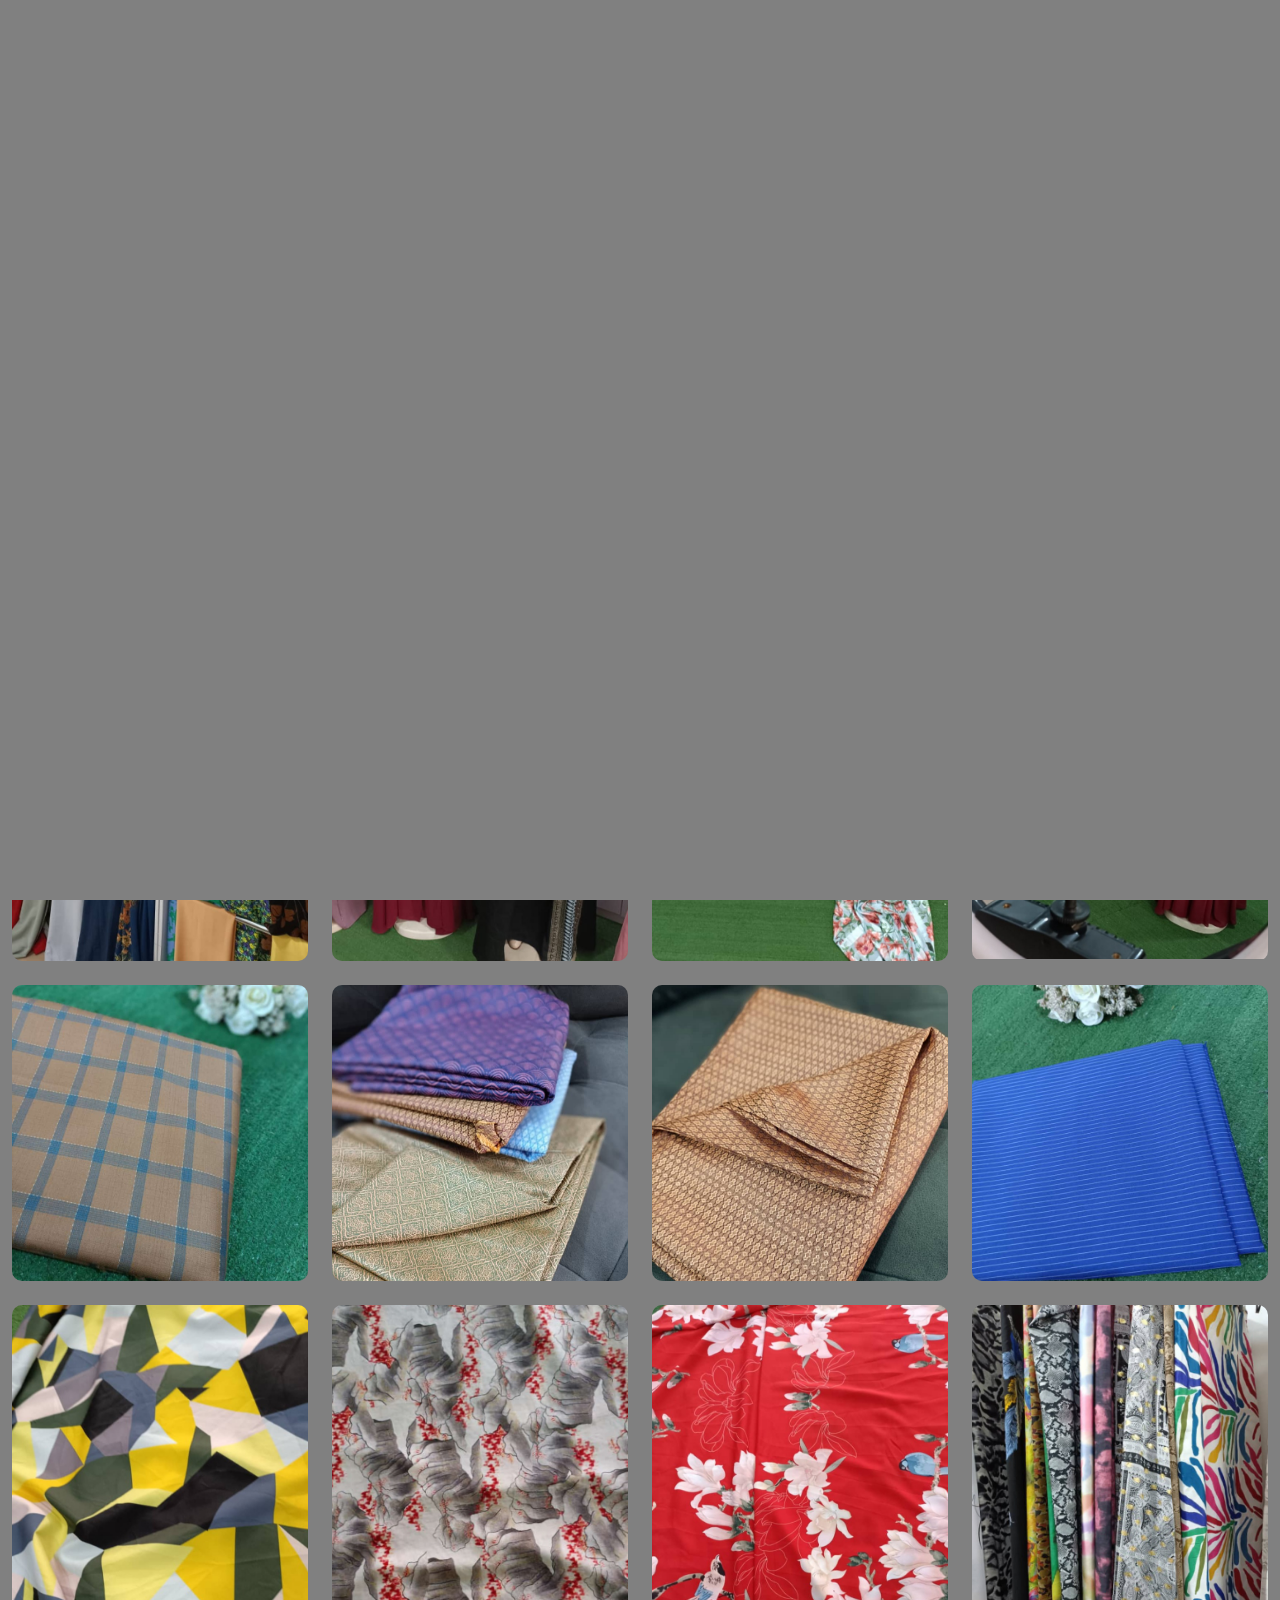
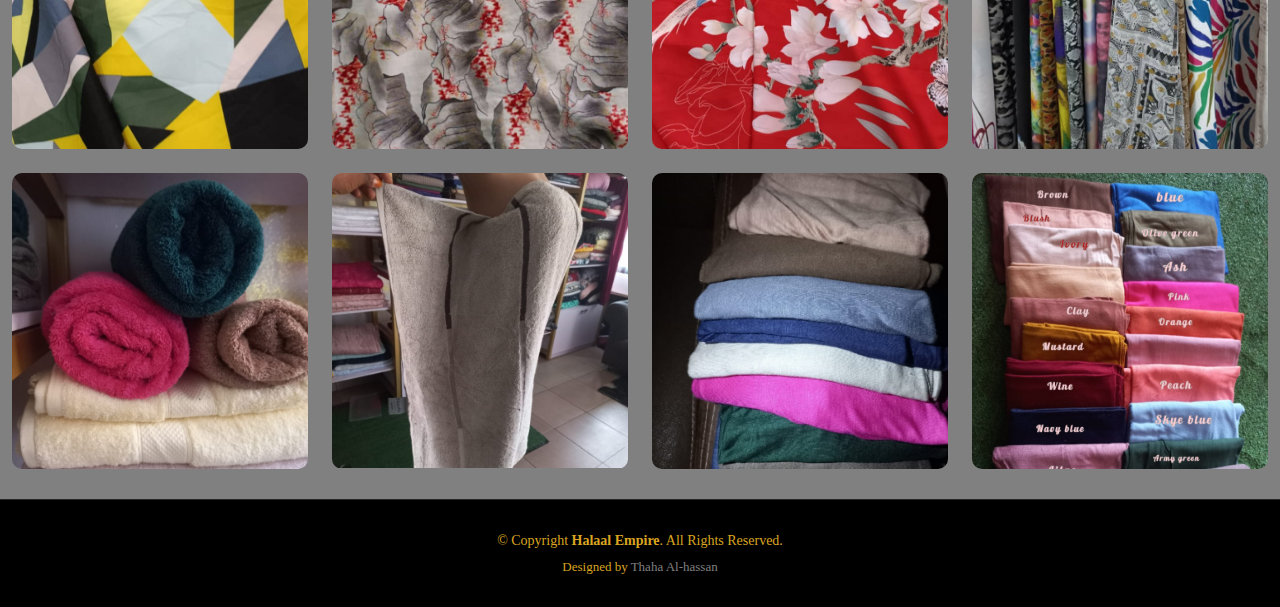
<file: index.html>
<!DOCTYPE html>
<html lang="en">

<head>
  <meta charset="utf-8">
  <meta content="width=device-width, initial-scale=1.0" name="viewport">

  <title>Halaal Empire  - Index</title>
  <meta content="" name="description">
  <meta content="" name="keywords">

  <!-- Favicons -->
  <link href="assets/img/hlogo.jpg" rel="icon">
  <link href="assets/img/hlogo.jpg" rel="apple-touch-icon">

  <!-- Google Fonts -->
  <link rel="preconnect" href="https://fonts.googleapis.com">
  <link rel="preconnect" href="https://fonts.gstatic.com" crossorigin>
  <link href="https://fonts.googleapis.com/css2?family=Open+Sans:ital,wght@0,300;0,400;0,500;0,600;0,700;1,300;1,400;1,600;1,700&family=Inter:ital,wght@0,300;0,400;0,500;0,600;0,700;1,300;1,400;1,500;1,600;1,700&family=Cardo:ital,wght@0,400;0,700;1,400&display=swap" rel="stylesheet">

  <!-- Vendor CSS Files -->
  <link href="assets/vendor/bootstrap/css/bootstrap.min.css" rel="stylesheet">
  <link href="assets/vendor/bootstrap-icons/bootstrap-icons.css" rel="stylesheet">
  <link href="assets/vendor/swiper/swiper-bundle.min.css" rel="stylesheet">
  <link href="assets/vendor/glightbox/css/glightbox.min.css" rel="stylesheet">
  <link href="assets/vendor/aos/aos.css" rel="stylesheet">

  <!-- Template Main CSS File -->
  <link href="assets/css/main.css" rel="stylesheet">

  <!-- =======================================================
  * Template Name: PhotoFolio - v1.0.0
  * Template URL: https://bootstrapmade.com/photofolio-bootstrap-photography-website-template/
  * Author: BootstrapMade.com
  * License: https://bootstrapmade.com/license/
  ======================================================== -->
</head>

<body>

  <!-- ======= Header ======= -->
  <header id="header" class="header d-flex align-items-center fixed-top">
    <div class="container-fluid d-flex align-items-center justify-content-between">

      <a href="index.html" class="logo d-flex align-items-center  me-auto me-lg-0">
        <!-- Uncomment the line below if you also wish to use an image logo -->
        <img src="assets/img/hlogo.jpg" alt="">
        <!-- <i class="bi bi-camera"></i> -->
        <h1>Halaal Empire</h1>
      </a>

      <nav id="navbar" class="navbar">
        <ul>
          <li><a href="index.html" class="active">Home</a></li>
          <li><a href="about.html">About</a></li>
          <li><a href="gallery.html"><span>Gallery</span></a>
          </li>
          <li><a href="Pricing.html">Pricing</a></li>
          <li><a href="contact.html">Contact</a></li>
        </ul>
      </nav><!-- .navbar -->

      <!-- <div class="header-social-links">
        <a href="#" class="whatsapp"><i class="bi bi-whatsapp"></i></a>
        <a href="#" class="facebook"><i class="bi bi-facebook"></i></a>
        <a href="#" class="instagram"><i class="bi bi-instagram"></i></a>
        <a href="#" class="linkedin"><i class="bi bi-linkedin"></i></i></a>
      </div> -->
      <i class="mobile-nav-toggle mobile-nav-show bi bi-list"></i>
      <i class="mobile-nav-toggle mobile-nav-hide d-none bi bi-x"></i>

    </div>
  </header><!-- End Header -->

  <!-- ======= Hero Section ======= -->
  <section id="hero" class="hero d-flex flex-column justify-content-center align-items-center" data-aos="fade" data-aos-delay="1500">
    <div class="container">
      <div class="row justify-content-center">
        <div class="col-lg-6 text-center">
          <h2>I'm <span>A'aishah</span> the Founder and C.E.O Halaal Empire, Benin City.</h2>
          <p>we are your number one vendor in all kind of clothings; both in wholesales and retail.</p>
          <a href="contact.html" class="btn-get-started">Shop with us</a>
        </div>
      </div>
    </div>
  </section><!-- End Hero Section -->

  <main id="main" data-aos="fade" data-aos-delay="1500">

    <!-- ======= Gallery Section ======= -->
    <section id="gallery" class="gallery">
      <div class="container-fluid">

        <div class="row gy-4 justify-content-center">
          <div class="col-xl-3 col-lg-4 col-md-6">
            <div class="gallery-item h-100">
              <img src="assets/img/gallery/aby1.jpg" class="img-fluid" alt="">
              <div class="gallery-links d-flex align-items-center justify-content-center">
                <a href="assets/img/gallery/aby1.jpg" title="Gallery 1" class="glightbox preview-link"><i class="bi bi-arrows-angle-expand"></i></a>
                <!-- <a href="gallery-single.html" class="details-link"><i class="bi bi-link-45deg"></i></a> -->
              </div>
            </div>
          </div><!-- End Gallery Item -->
          <div class="col-xl-3 col-lg-4 col-md-6">
            <div class="gallery-item h-100">
              <img src="assets/img/gallery/aby2.jpg" class="img-fluid" alt="">
              <div class="gallery-links d-flex align-items-center justify-content-center">
                <a href="assets/img/gallery/aby2.jpg" title="Gallery 2" class="glightbox preview-link"><i class="bi bi-arrows-angle-expand"></i></a>
                <!-- <a href="gallery-single.html" class="details-link"><i class="bi bi-link-45deg"></i></a> -->
              </div>
            </div>
          </div><!-- End Gallery Item -->
          <div class="col-xl-3 col-lg-4 col-md-6">
            <div class="gallery-item h-100">
              <img src="assets/img/gallery/aby3.jpg" class="img-fluid" alt="">
              <div class="gallery-links d-flex align-items-center justify-content-center">
                <a href="assets/img/gallery/aby3.jpg" title="Gallery 3" class="glightbox preview-link"><i class="bi bi-arrows-angle-expand"></i></a>
                <!-- <a href="gallery-single.html" class="details-link"><i class="bi bi-link-45deg"></i></a> -->
              </div>
            </div>
          </div><!-- End Gallery Item -->
          <div class="col-xl-3 col-lg-4 col-md-6">
            <div class="gallery-item h-100">
              <img src="assets/img/gallery/aby4.jpg" class="img-fluid" alt="">
              <div class="gallery-links d-flex align-items-center justify-content-center">
                <a href="assets/img/gallery/aby4.jpg" title="Gallery 4" class="glightbox preview-link"><i class="bi bi-arrows-angle-expand"></i></a>
                <!-- <a href="gallery-single.html" class="details-link"><i class="bi bi-link-45deg"></i></a> -->
              </div>
            </div>
          </div><!-- End Gallery Item -->
          <div class="col-xl-3 col-lg-4 col-md-6">
            <div class="gallery-item h-100">
              <img src="assets/img/gallery/man1.jpg" class="img-fluid" alt="">
              <div class="gallery-links d-flex align-items-center justify-content-center">
                <a href="assets/img/gallery/man1.jpg" title="Gallery 5" class="glightbox preview-link"><i class="bi bi-arrows-angle-expand"></i></a>
                <!-- <a href="gallery-single.html" class="details-link"><i class="bi bi-link-45deg"></i></a> -->
              </div>
            </div>
          </div><!-- End Gallery Item -->
          <div class="col-xl-3 col-lg-4 col-md-6">
            <div class="gallery-item h-100">
              <img src="assets/img/gallery/man2.jpg" class="img-fluid" alt="">
              <div class="gallery-links d-flex align-items-center justify-content-center">
                <a href="assets/img/gallery/man2.jpg" title="Gallery 6" class="glightbox preview-link"><i class="bi bi-arrows-angle-expand"></i></a>
                <!-- <a href="gallery-single.html" class="details-link"><i class="bi bi-link-45deg"></i></a> -->
              </div>
            </div>
          </div><!-- End Gallery Item -->
          <div class="col-xl-3 col-lg-4 col-md-6">
            <div class="gallery-item h-100">
              <img src="assets/img/gallery/man3.jpg" class="img-fluid" alt="">
              <div class="gallery-links d-flex align-items-center justify-content-center">
                <a href="assets/img/gallery/man3.jpg" title="Gallery 7" class="glightbox preview-link"><i class="bi bi-arrows-angle-expand"></i></a>
                <!-- <a href="gallery-single.html" class="details-link"><i class="bi bi-link-45deg"></i></a> -->
              </div>
            </div>
          </div><!-- End Gallery Item -->
          <div class="col-xl-3 col-lg-4 col-md-6">
            <div class="gallery-item h-100">
              <img src="assets/img/gallery/man4.jpg" class="img-fluid" alt="">
              <div class="gallery-links d-flex align-items-center justify-content-center">
                <a href="assets/img/gallery/man4.jpg" title="Gallery 8" class="glightbox preview-link"><i class="bi bi-arrows-angle-expand"></i></a>
                <!-- <a href="gallery-single.html" class="details-link"><i class="bi bi-link-45deg"></i></a> -->
              </div>
            </div>
          </div><!-- End Gallery Item -->
          <div class="col-xl-3 col-lg-4 col-md-6">
            <div class="gallery-item h-100">
              <img src="assets/img/gallery/matr1.jpg" class="img-fluid" alt="">
              <div class="gallery-links d-flex align-items-center justify-content-center">
                <a href="assets/img/gallery/matr1.jpg" title="Gallery 9" class="glightbox preview-link"><i class="bi bi-arrows-angle-expand"></i></a>
                <!-- <a href="gallery-single.html" class="details-link"><i class="bi bi-link-45deg"></i></a> -->
              </div>
            </div>
          </div><!-- End Gallery Item -->
          <div class="col-xl-3 col-lg-4 col-md-6">
            <div class="gallery-item h-100">
              <img src="assets/img/gallery/matr2.jpg" class="img-fluid" alt="">
              <div class="gallery-links d-flex align-items-center justify-content-center">
                <a href="assets/img/gallery/matr2.jpg" title="Gallery 10" class="glightbox preview-link"><i class="bi bi-arrows-angle-expand"></i></a>
                <!-- <a href="gallery-single.html" class="details-link"><i class="bi bi-link-45deg"></i></a> -->
              </div>
            </div>
          </div><!-- End Gallery Item -->
          <div class="col-xl-3 col-lg-4 col-md-6">
            <div class="gallery-item h-100">
              <img src="assets/img/gallery/matr3.jpg" class="img-fluid" alt="">
              <div class="gallery-links d-flex align-items-center justify-content-center">
                <a href="assets/img/gallery/matr3.jpg" title="Gallery 11" class="glightbox preview-link"><i class="bi bi-arrows-angle-expand"></i></a>
                <!-- <a href="gallery-single.html" class="details-link"><i class="bi bi-link-45deg"></i></a> -->
              </div>
            </div>
          </div><!-- End Gallery Item -->
          <div class="col-xl-3 col-lg-4 col-md-6">
            <div class="gallery-item h-100">
              <img src="assets/img/gallery/matr4.jpg" class="img-fluid" alt="">
              <div class="gallery-links d-flex align-items-center justify-content-center">
                <a href="assets/img/gallery/matr4.jpg" title="Gallery 12" class="glightbox preview-link"><i class="bi bi-arrows-angle-expand"></i></a>
                <!-- <a href="gallery-single.html" class="details-link"><i class="bi bi-link-45deg"></i></a> -->
              </div>
            </div>
          </div><!-- End Gallery Item -->
          <div class="col-xl-3 col-lg-4 col-md-6">
            <div class="gallery-item h-100">
              <img src="assets/img/gallery/towel1.jpg" class="img-fluid" alt="">
              <div class="gallery-links d-flex align-items-center justify-content-center">
                <a href="assets/img/gallery/towel1.jpg" title="Gallery 13" class="glightbox preview-link"><i class="bi bi-arrows-angle-expand"></i></a>
                <!-- <a href="gallery-single.html" class="details-link"><i class="bi bi-link-45deg"></i></a> -->
              </div>
            </div>
          </div><!-- End Gallery Item -->
          <div class="col-xl-3 col-lg-4 col-md-6">
            <div class="gallery-item h-100">
              <img src="assets/img/gallery/towel2.jpg" class="img-fluid" alt="">
              <div class="gallery-links d-flex align-items-center justify-content-center">
                <a href="assets/img/gallery/towel2.jpg" title="Gallery 14" class="glightbox preview-link"><i class="bi bi-arrows-angle-expand"></i></a>
                <!-- <a href="gallery-single.html" class="details-link"><i class="bi bi-link-45deg"></i></a> -->
              </div>
            </div>
          </div><!-- End Gallery Item -->
          <div class="col-xl-3 col-lg-4 col-md-6">
            <div class="gallery-item h-100">
              <img src="assets/img/gallery/veil2.jpg" class="img-fluid" alt="">
              <div class="gallery-links d-flex align-items-center justify-content-center">
                <a href="assets/img/gallery/veil2.jpg" title="Gallery 15" class="glightbox preview-link"><i class="bi bi-arrows-angle-expand"></i></a>
                <!-- <a href="gallery-single.html" class="details-link"><i class="bi bi-link-45deg"></i></a> -->
              </div>
            </div>
          </div><!-- End Gallery Item -->
          <div class="col-xl-3 col-lg-4 col-md-6">
            <div class="gallery-item h-100">
              <img src="assets/img/gallery/veil1.jpg" class="img-fluid" alt="">
              <div class="gallery-links d-flex align-items-center justify-content-center">
                <a href="assets/img/gallery/veil1.jpg" title="Gallery 16" class="glightbox preview-link"><i class="bi bi-arrows-angle-expand"></i></a>
                <!-- <a href="gallery-single.html" class="details-link"><i class="bi bi-link-45deg"></i></a> -->
              </div>
            </div>
          </div><!-- End Gallery Item -->

        </div>

      </div>
    </section><!-- End Gallery Section -->

  </main><!-- End #main -->

    <!-- ======= Footer ======= -->
    <footer id="footer" class="footer">
      <div class="container">
        <div class="copyright">
          &copy; Copyright <strong><span>Halaal Empire</span></strong>. All Rights Reserved.
        </div>
        <div class="credits">
          <!-- All the links in the footer should remain intact. -->
          <!-- You can delete the links only if you purchased the pro version. -->
          <!-- Licensing information: https://bootstrapmade.com/license/ -->
          <!-- Purchase the pro version with working PHP/AJAX contact form: https://bootstrapmade.com/photofolio-bootstrap-photography-website-template/ -->
          Designed by <a href="https://thahaalhassan.com/">Thaha Al-hassan</a>
        </div>
      </div>
    </footer><!-- End Footer -->

  <a href="#" class="scroll-top d-flex align-items-center justify-content-center"><i class="bi bi-arrow-up-short"></i></a>

  <div id="preloader">
    <div class="line"></div>
  </div>

  <!-- Vendor JS Files -->
  <script src="assets/vendor/bootstrap/js/bootstrap.bundle.min.js"></script>
  <script src="assets/vendor/swiper/swiper-bundle.min.js"></script>
  <script src="assets/vendor/glightbox/js/glightbox.min.js"></script>
  <script src="assets/vendor/aos/aos.js"></script>
  <script src="assets/vendor/php-email-form/validate.js"></script>

  <!-- Template Main JS File -->
  <script src="assets/js/main.js"></script>

</body>

</html>
</file>
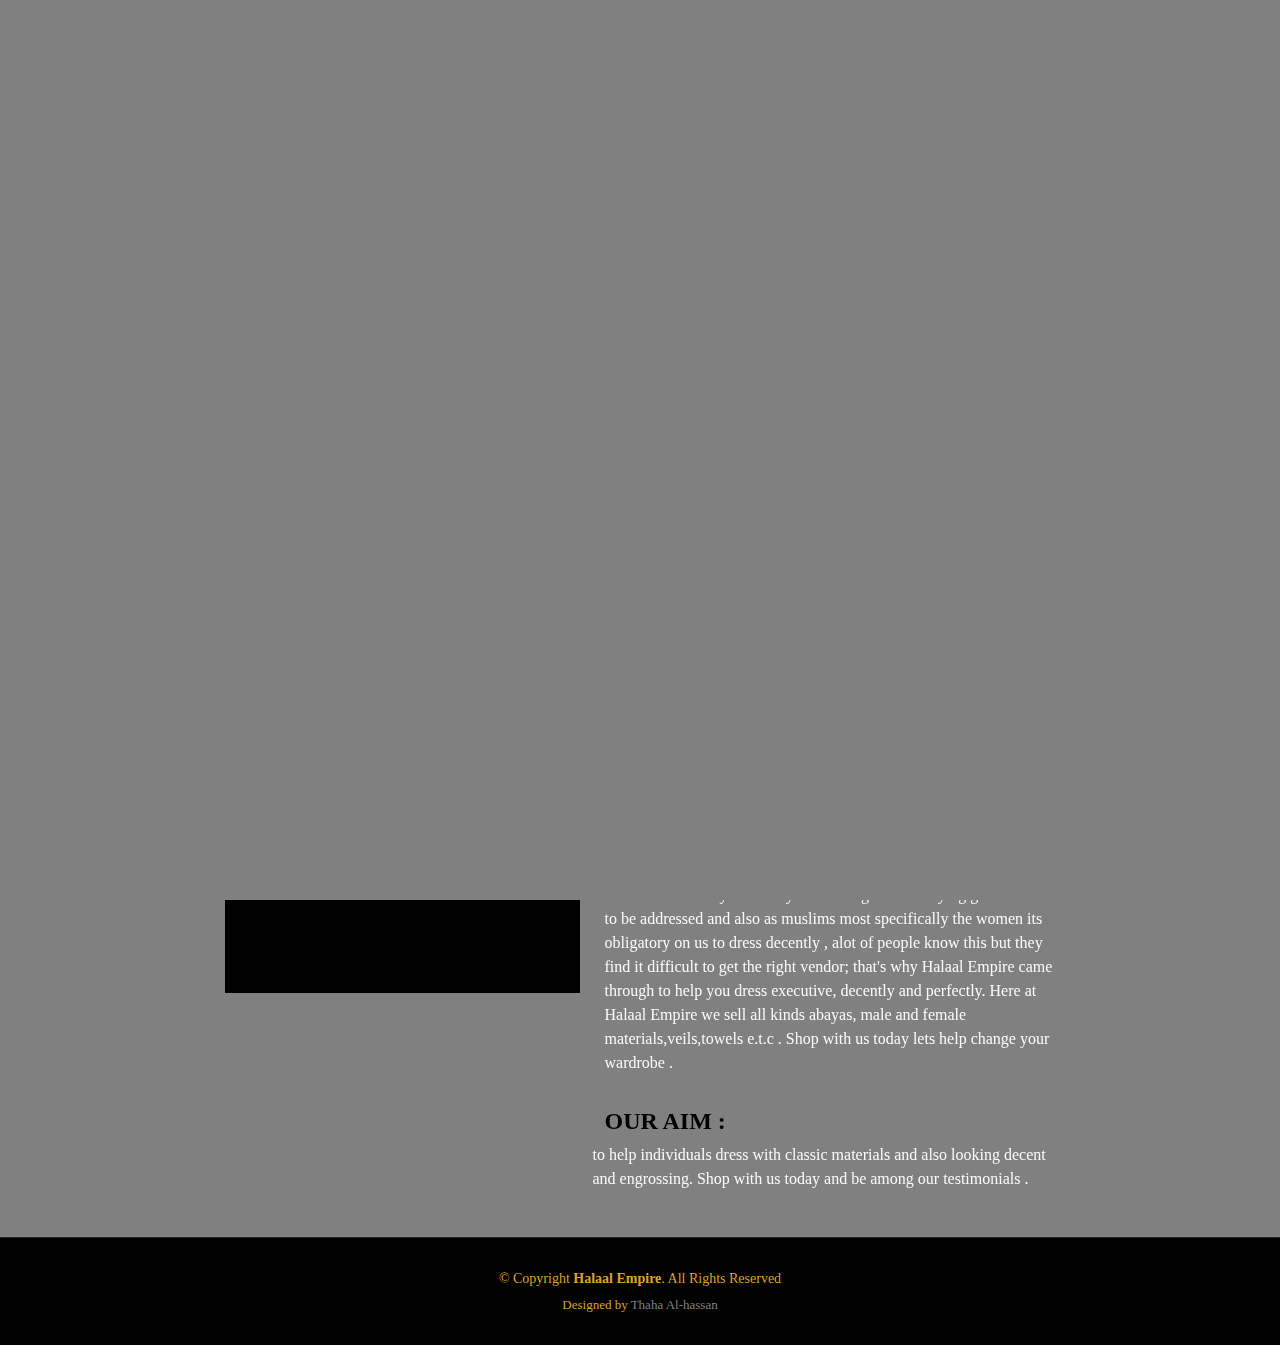
<file: about.html>
<!DOCTYPE html>
<html lang="en">

<head>
  <meta charset="utf-8">
  <meta content="width=device-width, initial-scale=1.0" name="viewport">

  <title>Halaal Empire - About</title>
  <meta content="" name="description">
  <meta content="" name="keywords">

  <!-- Favicons -->
  <link href="assets/img/hlogo.jpg" rel="icon">
  <link href="assets/img/hlogo.jpg" rel="apple-touch-icon">

  <!-- Google Fonts -->
  <link rel="preconnect" href="https://fonts.googleapis.com">
  <link rel="preconnect" href="https://fonts.gstatic.com" crossorigin>
  <link href="https://fonts.googleapis.com/css2?family=Open+Sans:ital,wght@0,300;0,400;0,500;0,600;0,700;1,300;1,400;1,600;1,700&family=Inter:ital,wght@0,300;0,400;0,500;0,600;0,700;1,300;1,400;1,500;1,600;1,700&family=Cardo:ital,wght@0,400;0,700;1,400&display=swap" rel="stylesheet">

  <!-- Vendor CSS Files -->
  <link href="assets/vendor/bootstrap/css/bootstrap.min.css" rel="stylesheet">
  <link href="assets/vendor/bootstrap-icons/bootstrap-icons.css" rel="stylesheet">
  <link href="assets/vendor/swiper/swiper-bundle.min.css" rel="stylesheet">
  <link href="assets/vendor/glightbox/css/glightbox.min.css" rel="stylesheet">
  <link href="assets/vendor/aos/aos.css" rel="stylesheet">

  <!-- Template Main CSS File -->
  <link href="assets/css/main.css" rel="stylesheet">

  <!-- =======================================================
  * Template Name: PhotoFolio - v1.0.0
  * Template URL: https://bootstrapmade.com/photofolio-bootstrap-photography-website-template/
  * Author: BootstrapMade.com
  * License: https://bootstrapmade.com/license/
  ======================================================== -->
</head>

<body>

  <!-- ======= Header ======= -->
  <header id="header" class="header d-flex align-items-center fixed-top">
    <div class="container-fluid d-flex align-items-center justify-content-between">

      <a href="index.html" class="logo d-flex align-items-center  me-auto me-lg-0">
        <!-- Uncomment the line below if you also wish to use an image logo -->
        <img src="assets/img/hlogo.jpg" alt="">
        <!-- <i class="bi bi-camera"></i> -->
        <h1>Halaal Empire</h1>
      </a>

      <nav id="navbar" class="navbar">
        <ul>
          <li><a href="index.html">Home</a></li>
          <li><a href="about.html"  class="active">About</a></li>
          <li><a href="gallery.html"><span>Gallery</span></a>
          </li>
          <li><a href="Pricing.html">pricing</a></li>
          <li><a href="contact.html">Contact</a></li>
        </ul>
      </nav><!-- .navbar -->
      <!-- <div class="header-social-links">
        <a href="#" class="twitter"><i class="bi bi-twitter"></i></a>
        <a href="#" class="facebook"><i class="bi bi-facebook"></i></a>
        <a href="#" class="instagram"><i class="bi bi-instagram"></i></a>
        <a href="#" class="linkedin"><i class="bi bi-linkedin"></i></i></a>
      </div> -->
      <i class="mobile-nav-toggle mobile-nav-show bi bi-list"></i>
      <i class="mobile-nav-toggle mobile-nav-hide d-none bi bi-x"></i>

    </div>
  </header><!-- End Header -->

  <main id="main" data-aos="fade" data-aos-delay="1500">

    <!-- ======= End Page Header ======= -->
    <div class="page-header d-flex align-items-center">
      <div class="container position-relative">
        <div class="row d-flex justify-content-center">
          <div class="col-lg-6 text-center">
            <h2>About</h2>
            <p>As humans its very necessary to dress right at the saying goes: dress to be addressed
              and also as muslims most specifically the women its obligatory on us to dress decently ,
              alot of people know this but they find it difficult to get the right vendor; that's why 
              Halaal Empire came through to help you dress executive, decently and perfectly.
              Here at Halaal Empire we sell all kinds abayas, male and female materials, veils, towels e.t.c .
              Shop with us today lets help change your wardrobe.

            </p>

            <a class="cta-btn" href="contact.html">SHOP WITH US</a>

          </div>
        </div>
      </div>
    </div><!-- End Page Header -->

    <!-- ======= About Section ======= -->
    <section id="about" class="about">
      <div class="container">

        <div class="row gy-4 justify-content-center">
          <div class="col-lg-4">
            <img src="assets/img/gallery/portrait.jpg" class="img-fluid" alt="">
          </div>
          <div class="col-lg-5 content">
            <h2>Textiles Vendor Based In Benin City, Nigeria.</h2>
            <p class="fst-italic py-3">
               Welcome to Halaal Empire, here are few contact info click <a href="contact.html">Get in Touch</a> for more 
               details.
            </p>
            <div class="row">
              <div class="col-lg-6">
                <ul>
                  <!-- <li><i class="bi bi-chevron-right"></i> <strong>Birthday:</strong> <span></span></li> -->
                  <li><i class="bi bi-chevron-right"></i> <strong>Website:</strong> <span>www.halalempire.com</span></li>
                  <li><i class="bi bi-chevron-right"></i> <strong>Phone:</strong> <span>+234 916 438 9870</span></li>
                  <li><i class="bi bi-chevron-right"></i> <strong>City:</strong> <span>Benin City, Nigeria</span></li>
                  <li><i class="bi bi-chevron-right"></i> <strong>Email:</strong> <span>halaalempire@gmail.com</span></li>
                </ul>
              </div>
              
            <p class="py-3">
              <h2>Why Do You Need Us.</h2>
              <p>As humans its very necessary to dress right at the saying goes: dress to be addressed
              and also as muslims most specifically the women its obligatory on us to dress decently ,
              alot of people know this but they find it difficult to get the right vendor; that's why 
              Halaal Empire came through to help you dress executive, decently and perfectly.
              Here at Halaal Empire we sell all kinds abayas, male and female materials,veils,towels e.t.c .
              Shop with us today lets help change your wardrobe .
            </p>
            </p>
            <p class="m-0">
             <h2>OUR AIM :</h2> to help individuals dress with classic materials and also looking decent and engrossing.
             Shop with us today and be among our testimonials .
            </p>
          </div>
        </div>

      </div>
    </section><!-- End About Section -->


  </main><!-- End #main -->

  <!-- ======= Footer ======= -->
  <footer id="footer" class="footer">
    <div class="container">
      <div class="copyright">
        &copy; Copyright <strong><span>Halaal Empire</span></strong>. All Rights Reserved
      </div>
      <div class="credits">
        <!-- All the links in the footer should remain intact. -->
        <!-- You can delete the links only if you purchased the pro version. -->
        <!-- Licensing information: https://bootstrapmade.com/license/ -->
        <!-- Purchase the pro version with working PHP/AJAX contact form: https://bootstrapmade.com/photofolio-bootstrap-photography-website-template/ -->
        Designed by <a href="https://thahaalhassan.com/">Thaha Al-hassan</a>
      </div>
    </div>
  </footer><!-- End Footer -->

  <a href="#" class="scroll-top d-flex align-items-center justify-content-center"><i class="bi bi-arrow-up-short"></i></a>

  <div id="preloader">
    <div class="line"></div>
  </div>

  <!-- Vendor JS Files -->
  <script src="assets/vendor/bootstrap/js/bootstrap.bundle.min.js"></script>
  <script src="assets/vendor/swiper/swiper-bundle.min.js"></script>
  <script src="assets/vendor/glightbox/js/glightbox.min.js"></script>
  <script src="assets/vendor/aos/aos.js"></script>
  <script src="assets/vendor/php-email-form/validate.js"></script>

  <!-- Template Main JS File -->
  <script src="assets/js/main.js"></script>

</body>

</html>
</file>
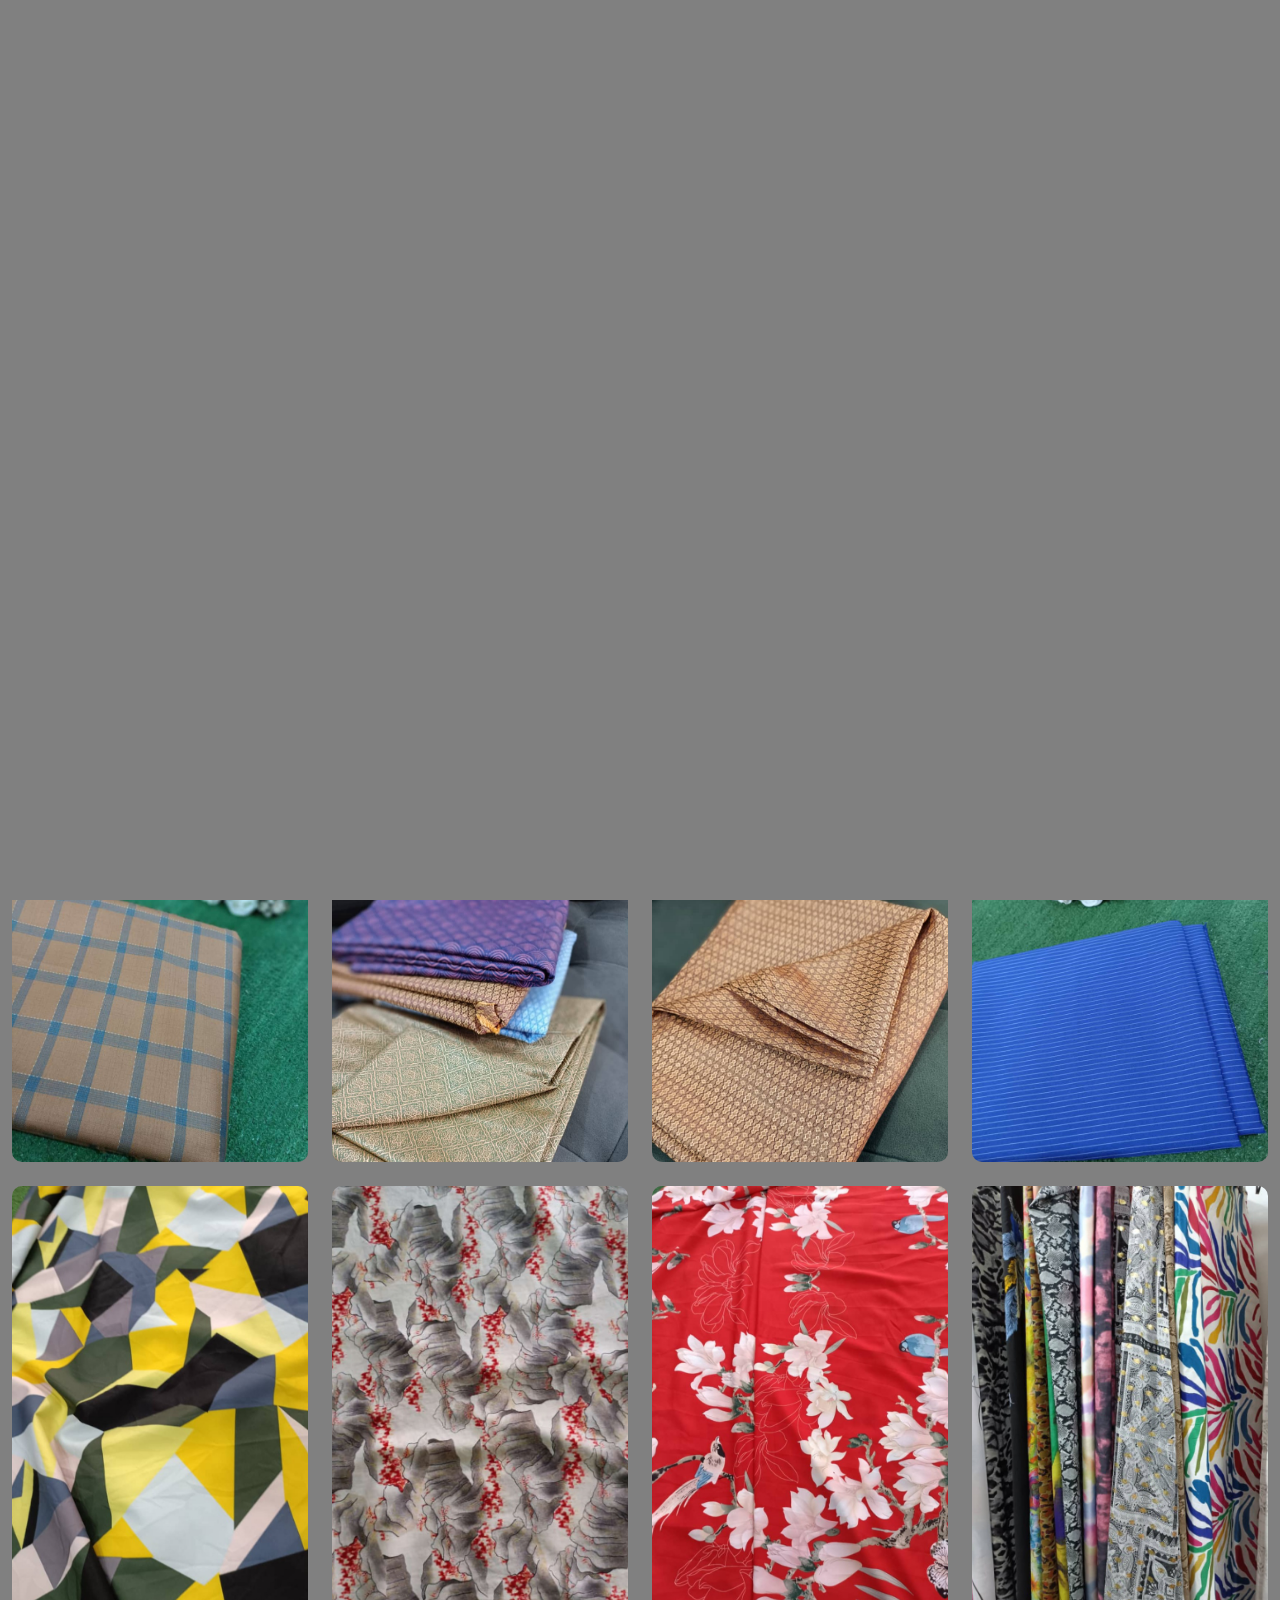
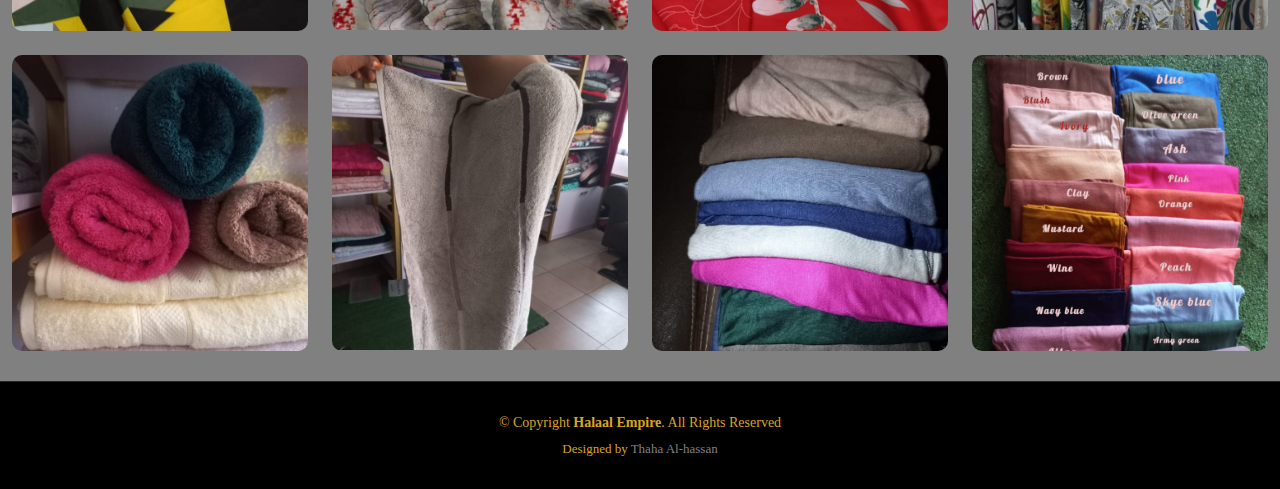
<file: gallery.html>
<!DOCTYPE html>
<html lang="en">

<head>
  <meta charset="utf-8">
  <meta content="width=device-width, initial-scale=1.0" name="viewport">

  <title>Halaal Empire - Gallery</title>
  <meta content="" name="description">
  <meta content="" name="keywords">

   <!-- Favicons -->
   <link href="assets/img/hlogo.jpg" rel="icon">
   <link href="assets/img/hlogo.jpg" rel="apple-touch-icon">
 
   <!-- Google Fonts -->
   <link rel="preconnect" href="https://fonts.googleapis.com">
   <link rel="preconnect" href="https://fonts.gstatic.com" crossorigin>
   <link href="https://fonts.googleapis.com/css2?family=Open+Sans:ital,wght@0,300;0,400;0,500;0,600;0,700;1,300;1,400;1,600;1,700&family=Inter:ital,wght@0,300;0,400;0,500;0,600;0,700;1,300;1,400;1,500;1,600;1,700&family=Cardo:ital,wght@0,400;0,700;1,400&display=swap" rel="stylesheet">
 
   <!-- Vendor CSS Files -->
   <link href="assets/vendor/bootstrap/css/bootstrap.min.css" rel="stylesheet">
   <link href="assets/vendor/bootstrap-icons/bootstrap-icons.css" rel="stylesheet">
   <link href="assets/vendor/swiper/swiper-bundle.min.css" rel="stylesheet">
   <link href="assets/vendor/glightbox/css/glightbox.min.css" rel="stylesheet">
   <link href="assets/vendor/aos/aos.css" rel="stylesheet">
 
   <!-- Template Main CSS File -->
   <link href="assets/css/main.css" rel="stylesheet">
 
   <!-- =======================================================
   * Template Name: PhotoFolio - v1.0.0
   * Template URL: https://bootstrapmade.com/photofolio-bootstrap-photography-website-template/
   * Author: BootstrapMade.com
   * License: https://bootstrapmade.com/license/
   ======================================================== -->
 </head>
 
 <body>
 
   <!-- ======= Header ======= -->
   <header id="header" class="header d-flex align-items-center fixed-top">
     <div class="container-fluid d-flex align-items-center justify-content-between">
 
       <a href="index.html" class="logo d-flex align-items-center  me-auto me-lg-0">
         <!-- Uncomment the line below if you also wish to use an image logo -->
         <img src="assets/img/hlogo.jpg" alt="">
         <!-- <i class="bi bi-camera"></i> -->
         <h1>Halaal Empire</h1>
       </a>

      <nav id="navbar" class="navbar">
        <ul>
          <li><a href="index.html">Home</a></li>
          <li><a href="about.html">About</a></li>
          <li><a href="gallery.html"  class="active"><span>Gallery</span></a>
          </li>
          <li><a href="pricing.html">Pricing</a></li>
          <li><a href="contact.html">Contact</a></li>
        </ul>
      </nav><!-- .navbar -->

      <!-- <div class="header-social-links">
        <a href="#" class="twitter"><i class="bi bi-twitter"></i></a>
        <a href="#" class="facebook"><i class="bi bi-facebook"></i></a>
        <a href="#" class="instagram"><i class="bi bi-instagram"></i></a>
        <a href="#" class="linkedin"><i class="bi bi-linkedin"></i></i></a>
      </div> -->
      <i class="mobile-nav-toggle mobile-nav-show bi bi-list"></i>
      <i class="mobile-nav-toggle mobile-nav-hide d-none bi bi-x"></i>

    </div>
  </header><!-- End Header -->

  <main id="main" data-aos="fade" data-aos-delay="1500">

    <!-- ======= Hero Section ======= -->
  <section id="hero" class="hero d-flex flex-column justify-content-center align-items-center" data-aos="fade" data-aos-delay="1500">
    <div class="container">
      <div class="row justify-content-center">
        <div class="col-lg-6 text-center">
          <h2>GALLERY</h2>
          <p>we are your number one vendor in all kind of clothings.</p>
          <a href="contact.html" class="btn-get-started">SHOP NOW</a>
        </div>
      </div>
    </div>
  </section><!-- End Hero Section -->

   <!-- ======= Gallery Section ======= -->
   <section id="gallery" class="gallery">
    <div class="container-fluid">

      <div class="row gy-4 justify-content-center">
        <div class="col-xl-3 col-lg-4 col-md-6">
          <div class="gallery-item h-100">
            <img src="assets/img/gallery/aby1.jpg" class="img-fluid" alt="">
            <div class="gallery-links d-flex align-items-center justify-content-center">
              <a href="assets/img/gallery/aby1.jpg" title="Gallery 1" class="glightbox preview-link"><i class="bi bi-arrows-angle-expand"></i></a>
              <!-- <a href="gallery-single.html" class="details-link"><i class="bi bi-link-45deg"></i></a> -->
            </div>
          </div>
        </div><!-- End Gallery Item -->
        <div class="col-xl-3 col-lg-4 col-md-6">
          <div class="gallery-item h-100">
            <img src="assets/img/gallery/aby2.jpg" class="img-fluid" alt="">
            <div class="gallery-links d-flex align-items-center justify-content-center">
              <a href="assets/img/gallery/aby2.jpg" title="Gallery 2" class="glightbox preview-link"><i class="bi bi-arrows-angle-expand"></i></a>
              <!-- <a href="gallery-single.html" class="details-link"><i class="bi bi-link-45deg"></i></a> -->
            </div>
          </div>
        </div><!-- End Gallery Item -->
        <div class="col-xl-3 col-lg-4 col-md-6">
          <div class="gallery-item h-100">
            <img src="assets/img/gallery/aby3.jpg" class="img-fluid" alt="">
            <div class="gallery-links d-flex align-items-center justify-content-center">
              <a href="assets/img/gallery/aby3.jpg" title="Gallery 3" class="glightbox preview-link"><i class="bi bi-arrows-angle-expand"></i></a>
              <!-- <a href="gallery-single.html" class="details-link"><i class="bi bi-link-45deg"></i></a> -->
            </div>
          </div>
        </div><!-- End Gallery Item -->
        <div class="col-xl-3 col-lg-4 col-md-6">
          <div class="gallery-item h-100">
            <img src="assets/img/gallery/aby4.jpg" class="img-fluid" alt="">
            <div class="gallery-links d-flex align-items-center justify-content-center">
              <a href="assets/img/gallery/aby4.jpg" title="Gallery 4" class="glightbox preview-link"><i class="bi bi-arrows-angle-expand"></i></a>
              <!-- <a href="gallery-single.html" class="details-link"><i class="bi bi-link-45deg"></i></a> -->
            </div>
          </div>
        </div><!-- End Gallery Item -->
        <div class="col-xl-3 col-lg-4 col-md-6">
          <div class="gallery-item h-100">
            <img src="assets/img/gallery/man1.jpg" class="img-fluid" alt="">
            <div class="gallery-links d-flex align-items-center justify-content-center">
              <a href="assets/img/gallery/man1.jpg" title="Gallery 5" class="glightbox preview-link"><i class="bi bi-arrows-angle-expand"></i></a>
              <!-- <a href="gallery-single.html" class="details-link"><i class="bi bi-link-45deg"></i></a> -->
            </div>
          </div>
        </div><!-- End Gallery Item -->
        <div class="col-xl-3 col-lg-4 col-md-6">
          <div class="gallery-item h-100">
            <img src="assets/img/gallery/man2.jpg" class="img-fluid" alt="">
            <div class="gallery-links d-flex align-items-center justify-content-center">
              <a href="assets/img/gallery/man2.jpg" title="Gallery 6" class="glightbox preview-link"><i class="bi bi-arrows-angle-expand"></i></a>
              <!-- <a href="gallery-single.html" class="details-link"><i class="bi bi-link-45deg"></i></a> -->
            </div>
          </div>
        </div><!-- End Gallery Item -->
        <div class="col-xl-3 col-lg-4 col-md-6">
          <div class="gallery-item h-100">
            <img src="assets/img/gallery/man3.jpg" class="img-fluid" alt="">
            <div class="gallery-links d-flex align-items-center justify-content-center">
              <a href="assets/img/gallery/man3.jpg" title="Gallery 7" class="glightbox preview-link"><i class="bi bi-arrows-angle-expand"></i></a>
              <!-- <a href="gallery-single.html" class="details-link"><i class="bi bi-link-45deg"></i></a> -->
            </div>
          </div>
        </div><!-- End Gallery Item -->
        <div class="col-xl-3 col-lg-4 col-md-6">
          <div class="gallery-item h-100">
            <img src="assets/img/gallery/man4.jpg" class="img-fluid" alt="">
            <div class="gallery-links d-flex align-items-center justify-content-center">
              <a href="assets/img/gallery/man4.jpg" title="Gallery 8" class="glightbox preview-link"><i class="bi bi-arrows-angle-expand"></i></a>
              <!-- <a href="gallery-single.html" class="details-link"><i class="bi bi-link-45deg"></i></a> -->
            </div>
          </div>
        </div><!-- End Gallery Item -->
        <div class="col-xl-3 col-lg-4 col-md-6">
          <div class="gallery-item h-100">
            <img src="assets/img/gallery/matr1.jpg" class="img-fluid" alt="">
            <div class="gallery-links d-flex align-items-center justify-content-center">
              <a href="assets/img/gallery/matr1.jpg" title="Gallery 9" class="glightbox preview-link"><i class="bi bi-arrows-angle-expand"></i></a>
              <!-- <a href="gallery-single.html" class="details-link"><i class="bi bi-link-45deg"></i></a> -->
            </div>
          </div>
        </div><!-- End Gallery Item -->
        <div class="col-xl-3 col-lg-4 col-md-6">
          <div class="gallery-item h-100">
            <img src="assets/img/gallery/matr2.jpg" class="img-fluid" alt="">
            <div class="gallery-links d-flex align-items-center justify-content-center">
              <a href="assets/img/gallery/matr2.jpg" title="Gallery 10" class="glightbox preview-link"><i class="bi bi-arrows-angle-expand"></i></a>
              <!-- <a href="gallery-single.html" class="details-link"><i class="bi bi-link-45deg"></i></a> -->
            </div>
          </div>
        </div><!-- End Gallery Item -->
        <div class="col-xl-3 col-lg-4 col-md-6">
          <div class="gallery-item h-100">
            <img src="assets/img/gallery/matr3.jpg" class="img-fluid" alt="">
            <div class="gallery-links d-flex align-items-center justify-content-center">
              <a href="assets/img/gallery/matr3.jpg" title="Gallery 11" class="glightbox preview-link"><i class="bi bi-arrows-angle-expand"></i></a>
              <!-- <a href="gallery-single.html" class="details-link"><i class="bi bi-link-45deg"></i></a> -->
            </div>
          </div>
        </div><!-- End Gallery Item -->
        <div class="col-xl-3 col-lg-4 col-md-6">
          <div class="gallery-item h-100">
            <img src="assets/img/gallery/matr4.jpg" class="img-fluid" alt="">
            <div class="gallery-links d-flex align-items-center justify-content-center">
              <a href="assets/img/gallery/matr4.jpg" title="Gallery 12" class="glightbox preview-link"><i class="bi bi-arrows-angle-expand"></i></a>
              <!-- <a href="gallery-single.html" class="details-link"><i class="bi bi-link-45deg"></i></a> -->
            </div>
          </div>
        </div><!-- End Gallery Item -->
        <div class="col-xl-3 col-lg-4 col-md-6">
          <div class="gallery-item h-100">
            <img src="assets/img/gallery/towel1.jpg" class="img-fluid" alt="">
            <div class="gallery-links d-flex align-items-center justify-content-center">
              <a href="assets/img/gallery/towel1.jpg" title="Gallery 13" class="glightbox preview-link"><i class="bi bi-arrows-angle-expand"></i></a>
              <!-- <a href="gallery-single.html" class="details-link"><i class="bi bi-link-45deg"></i></a> -->
            </div>
          </div>
        </div><!-- End Gallery Item -->
        <div class="col-xl-3 col-lg-4 col-md-6">
          <div class="gallery-item h-100">
            <img src="assets/img/gallery/towel2.jpg" class="img-fluid" alt="">
            <div class="gallery-links d-flex align-items-center justify-content-center">
              <a href="assets/img/gallery/towel2.jpg" title="Gallery 14" class="glightbox preview-link"><i class="bi bi-arrows-angle-expand"></i></a>
              <!-- <a href="gallery-single.html" class="details-link"><i class="bi bi-link-45deg"></i></a> -->
            </div>
          </div>
        </div><!-- End Gallery Item -->
        <div class="col-xl-3 col-lg-4 col-md-6">
          <div class="gallery-item h-100">
            <img src="assets/img/gallery/veil2.jpg" class="img-fluid" alt="">
            <div class="gallery-links d-flex align-items-center justify-content-center">
              <a href="assets/img/gallery/veil2.jpg" title="Gallery 15" class="glightbox preview-link"><i class="bi bi-arrows-angle-expand"></i></a>
              <!-- <a href="gallery-single.html" class="details-link"><i class="bi bi-link-45deg"></i></a> -->
            </div>
          </div>
        </div><!-- End Gallery Item -->
        <div class="col-xl-3 col-lg-4 col-md-6">
          <div class="gallery-item h-100">
            <img src="assets/img/gallery/veil1.jpg" class="img-fluid" alt="">
            <div class="gallery-links d-flex align-items-center justify-content-center">
              <a href="assets/img/gallery/veil1.jpg" title="Gallery 16" class="glightbox preview-link"><i class="bi bi-arrows-angle-expand"></i></a>
              <!-- <a href="gallery-single.html" class="details-link"><i class="bi bi-link-45deg"></i></a> -->
            </div>
          </div>
        </div><!-- End Gallery Item -->

      </div>

    </div>
  </section><!-- End Gallery Section -->

  </main><!-- End #main -->

    <!-- ======= Footer ======= -->
    <footer id="footer" class="footer">
      <div class="container">
        <div class="copyright">
          &copy; Copyright <strong><span>Halaal Empire</span></strong>. All Rights Reserved
        </div>
        <div class="credits">
          <!-- All the links in the footer should remain intact. -->
          <!-- You can delete the links only if you purchased the pro version. -->
          <!-- Licensing information: https://bootstrapmade.com/license/ -->
          <!-- Purchase the pro version with working PHP/AJAX contact form: https://bootstrapmade.com/photofolio-bootstrap-photography-website-template/ -->
          Designed by <a href="https://thahaalhassan.com/">Thaha Al-hassan</a>
        </div>
      </div>
    </footer><!-- End Footer -->

  <a href="#" class="scroll-top d-flex align-items-center justify-content-center"><i class="bi bi-arrow-up-short"></i></a>

  <div id="preloader">
    <div class="line"></div>
  </div>

  <!-- Vendor JS Files -->
  <script src="assets/vendor/bootstrap/js/bootstrap.bundle.min.js"></script>
  <script src="assets/vendor/swiper/swiper-bundle.min.js"></script>
  <script src="assets/vendor/glightbox/js/glightbox.min.js"></script>
  <script src="assets/vendor/aos/aos.js"></script>
  <script src="assets/vendor/php-email-form/validate.js"></script>

  <!-- Template Main JS File -->
  <script src="assets/js/main.js"></script>

</body>

</html>
</file>
<file: assets/css/main.css>
/**
* Template Name: PhotoFolio - v1.0.0
* Template URL: https://bootstrapmade.com/photofolio-bootstrap-photography-website-template/
* Author: BootstrapMade.com
* License: https://bootstrapmade.com/license/
*/

/*--------------------------------------------------------------
# Set main reusable colors and fonts using CSS variables
# Learn more about CSS variables at https://developer.mozilla.org/en-US/docs/Web/CSS/Using_CSS_custom_properties
--------------------------------------------------------------*/
/* Fonts */
:root {
  --font-default: "Times New Roman";
  --font-primary: "Times New Roman";
  --font-secondary: "Times New Roman";
}

/* Colors */
:root {
  --color-default: #fafafa;
  --color-primary: darkgoldenrod;
  --color-secondary: #161718;
}

/* Smooth scroll behavior */
:root {
  scroll-behavior: smooth;
}

/*--------------------------------------------------------------
# General
--------------------------------------------------------------*/
body {
  font-family: var(--font-default);
  color: var(--color-default);
  background-color: gray;
}

a {
  color: var(--color-primary);
  text-decoration: none;
}

a:hover {
  color: #32cf93;
  text-decoration: none;
}

h1,
h2,
h3,
h4,
h5,
h6 {
  font-family: var(--font-primary);
}

/*--------------------------------------------------------------
# Sections & Section Header
--------------------------------------------------------------*/
.section-header {
  padding-bottom: 40px;
}

.section-header h2 {
  font-size: 14px;
  font-weight: 500;
  padding: 0;
  line-height: 1px;
  margin: 0 0 5px 0;
  letter-spacing: 2px;
  text-transform: uppercase;
  color: goldenrod;
  font-family: var(--font-primary);
}

.section-header h2::after {
  content: "";
  width: 120px;
  height: 1px;
  display: inline-block;
  background: #5bd9a9;
  margin: 4px 10px;
}

.section-header p {
  margin: 0;
  margin: 0;
  font-size: 36px;
  font-weight: 700;
  font-family: var(--font-secondary);
  color: goldenrod;
}

/*--------------------------------------------------------------
# Page Header
--------------------------------------------------------------*/
.page-header {
  padding: 120px 0 60px 0;
  min-height: 30vh;
  position: relative;
}

.page-header h2 {
  font-size: 56px;
  font-weight: 500;
  color: goldenrod;
  font-family: var(--font-secondary);
}

@media (max-width: 768px) {
  .page-header h2 {
    font-size: 36px;
  }
}

.page-header p {
  color: white;
}

.page-header .cta-btn {
  font-family: var(--font-primary);
  font-weight: 400;
  font-size: 14px;
  display: inline-block;
  padding: 12px 40px;
  border-radius: 4px;
  letter-spacing: 1px;
  text-transform: uppercase;
  transition: 0.3s;
  color: black;
  background: goldenrod;
}

.page-header .cta-btn:hover {
  background: black;
  color:white;
}

/*--------------------------------------------------------------
# Scroll top button
--------------------------------------------------------------*/
.scroll-top {
  position: fixed;
  visibility: hidden;
  opacity: 0;
  right: 15px;
  bottom: -15px;
  z-index: 99999;
  background: var(--color-primary);
  width: 44px;
  height: 44px;
  border-radius: 50px;
  transition: all 0.4s;
}

.scroll-top i {
  font-size: 24px;
  color: black;
  line-height: 0;
}

.scroll-top:hover {
  background: white;
  color: black;
}

.scroll-top.active {
  visibility: visible;
  opacity: 1;
  bottom: 15px;
}

/*--------------------------------------------------------------
# Preloader
--------------------------------------------------------------*/
#preloader {
  display: flex;
  position: fixed;
  inset: 0;
  width: 100%;
  height: 100vh;
  z-index: 99999;
}

#preloader:before,
#preloader:after {
  content: "";
  background-color: gray;
  position: absolute;
  inset: 0;
  width: 50%;
  height: 100%;
  transition: all 0.3s ease 0s;
  z-index: -1;
}

#preloader:after {
  left: auto;
  right: 0;
}

#preloader .line {
  position: relative;
  overflow: hidden;
  margin: auto;
  width: 1px;
  height: 280px;
  transition: all 0.8s ease 0s;
}

#preloader .line:before {
  content: "";
  position: absolute;
  background-color: #fff;
  left: 0;
  top: 50%;
  width: 1px;
  height: 0%;
  transform: translateY(-50%);
  -webkit-animation: lineincrease 1000ms ease-in-out 0s forwards;
  animation: lineincrease 1000ms ease-in-out 0s forwards;
}

#preloader .line:after {
  content: "";
  position: absolute;
  background-color: #999;
  left: 0;
  top: 0;
  width: 1px;
  height: 100%;
  transform: translateY(-100%);
  -webkit-animation: linemove 1200ms linear 0s infinite;
  animation: linemove 1200ms linear 0s infinite;
  -webkit-animation-delay: 2000ms;
  animation-delay: 2000ms;
}

#preloader.loaded .line {
  opacity: 0;
  height: 100% !important;
}

#preloader.loaded .line:after {
  opacity: 0;
}

#preloader.loaded:before,
#preloader.loaded:after {
  -webkit-animation: preloaderfinish 300ms ease-in-out 500ms forwards;
  animation: preloaderfinish 300ms ease-in-out 500ms forwards;
}

@-webkit-keyframes lineincrease {
  0% {
    height: 0%;
  }

  100% {
    height: 100%;
  }
}

@keyframes lineincrease {
  0% {
    height: 0%;
  }

  100% {
    height: 100%;
  }
}

@-webkit-keyframes linemove {
  0% {
    transform: translateY(200%);
  }

  100% {
    transform: translateY(-100%);
  }
}

@keyframes linemove {
  0% {
    transform: translateY(200%);
  }

  100% {
    transform: translateY(-100%);
  }
}

@-webkit-keyframes preloaderfinish {
  0% {
    width: 5 0%;
  }

  100% {
    width: 0%;
  }
}

@keyframes preloaderfinish {
  0% {
    width: 5 0%;
  }

  100% {
    width: 0%;
  }
}

/*--------------------------------------------------------------
# Header
--------------------------------------------------------------*/
.header {
  transition: all 0.5s;
  z-index: 997;
  padding: 30px 0;
  background-color: black;
}

.header .logo {
  transition: 0.3s;
}

.header .logo img {
  max-height: 40px;
  margin-right: 8px;
}

.header .logo h1 {
  font-size: 32px;
  margin: 0;
  font-weight: 400;
  color: darkgoldenrod;
  font-family: var(--font-secondary);
}

.header .logo i {
  font-size: 32px;
  margin-right: 8px;
  line-height: 0;
}

@media (max-width: 575px) {
  .header .logo h1 {
    font-size: 26px;
  }

  .header .logo i {
    font-size: 24px;
  }
}

.header .header-social-links {
  padding-right: 15px;
}

.header .header-social-links a {
  color: goldenrod;
  padding-left: 15px;
  display: inline-block;
  line-height: 0px;
  transition: 0.3s;
  font-size: 16px;
}

.header .header-social-links a:hover {
  color: gray;
}

@media (max-width: 575px) {
  .header .header-social-links a {
    padding-left: 5px;
  }
}


/*--------------------------------------------------------------
# Hero Section
--------------------------------------------------------------*/
.hero {
  width: 100%;
  min-height: 30vh;
  background: black;
  background-size: cover;
  position: relative;
  padding: 140px 0 60px 0;
}

.hero h2 {
  margin: 0 0 10px 0;
  font-size: 38px;
  font-weight: 700;
  color: goldenrod;
  font-family: var(--font-secondary);
}

.hero h2 span {
  position: relative;
  z-index: 1;
  padding: 0 5px;
  display: inline-block;
}

.hero h2 span:before {
  content: "";
  position: absolute;
  height: 50%;
  bottom: 0;
  left: 0;
  right: 0;
  background: black;
  z-index: -1;
}

.hero p {
  color: gray;
  margin-bottom: 30px;
  font-size: 18px;
}

.hero .btn-get-started {
  font-family: var(--font-primary);
  font-weight: 400;
  font-size: 14px;
  display: inline-block;
  padding: 12px 40px;
  border-radius: 4px;
  letter-spacing: 1px;
  text-transform: uppercase;
  transition: 0.3s;
  color: black;
  background: var(--color-primary);
}

.hero .btn-get-started:hover {
  background: gray;
}

@media (max-width: 768px) {
  .hero h2 {
    font-size: 32px;
  }
}


/*--------------------------------------------------------------
# Desktop Navigation
--------------------------------------------------------------*/
@media (min-width: 1280px) {
  .navbar {
    padding: 0;
  }

  .navbar ul {
    margin: 0;
    padding: 0;
    display: flex;
    list-style: none;
    align-items: center;
  }

  .navbar li {
    position: relative;
  }

  .navbar a,
  .navbar a:focus {
    display: flex;
    align-items: center;
    justify-content: space-between;
    padding: 10px 0 10px 30px;
    font-family: var(--font-primary);
    text-transform: uppercase;
    letter-spacing: 1px;
    font-size: 13px;
    font-weight: 400;
    color: goldenrod;
    white-space: nowrap;
    transition: 0.3s;
  }

  .navbar a i,
  .navbar a:focus i {
    font-size: 12px;
    line-height: 0;
    margin-left: 5px;
  }

  .navbar a:hover,
  .navbar .active,
  .navbar .active:focus,
  .navbar li:hover>a {
    color: gray;
  }

  .navbar .dropdown ul {
    display: block;
    position: absolute;
    left: 14px;
    top: calc(100% + 30px);
    margin: 0;
    padding: 10px 0;
    z-index: 99;
    opacity: 0;
    visibility: hidden;
    background: darkgoldenrod;
    transition: 0.3s;
    border-radius: 4px;
  }

  .navbar .dropdown ul li {
    min-width: 200px;
  }

  .navbar .dropdown ul a {
    padding: 10px 20px;
    font-size: 15px;
    text-transform: none;
    font-weight: 400;
  }

  .navbar .dropdown ul a i {
    font-size: 12px;
  }

  .navbar .dropdown ul a:hover,
  .navbar .dropdown ul .active:hover,
  .navbar .dropdown ul li:hover>a {
    color: goldenrod;
  }

  .navbar .dropdown:hover>ul {
    opacity: 1;
    top: 100%;
    visibility: visible;
  }

  .navbar .dropdown .dropdown ul {
    top: 0;
    left: calc(100% - 30px);
    visibility: hidden;
  }

  .navbar .dropdown .dropdown:hover>ul {
    opacity: 1;
    top: 0;
    left: 100%;
    visibility: visible;
  }
}

@media (min-width: 1280px) and (max-width: 1366px) {
  .navbar .dropdown .dropdown ul {
    left: -90%;
  }

  .navbar .dropdown .dropdown:hover>ul {
    left: -100%;
  }
}

@media (min-width: 1280px) {

  .mobile-nav-show,
  .mobile-nav-hide {
    display: none;
  }
}

/*--------------------------------------------------------------
# Mobile Navigation
--------------------------------------------------------------*/
@media (max-width: 1279px) {
  .navbar {
    position: fixed;
    top: 0;
    right: -100%;
    width: 100%;
    max-width: 400px;
    bottom: 0;
    transition: 0.3s;
    z-index: 9997;
  }

  .navbar ul {
    position: absolute;
    inset: 0;
    padding: 50px 0 10px 0;
    margin: 0;
    background: gray;
    overflow-y: auto;
    transition: 0.3s;
    z-index: 9998;
  }

  .navbar a,
  .navbar a:focus {
    display: flex;
    align-items: center;
    justify-content: space-between;
    padding: 10px 20px;
    font-family: var(--font-primary);
    font-size: 13px;
    text-transform: uppercase;
    font-weight: 400;
    color: rgba(255, 255, 255, 0.5);
    letter-spacing: 1px;
    white-space: nowrap;
    transition: 0.3s;
  }

  .navbar a i,
  .navbar a:focus i {
    font-size: 12px;
    line-height: 0;
    margin-left: 5px;
  }

  .navbar a:hover,
  .navbar .active,
  .navbar .active:focus,
  .navbar li:hover>a {
    color: goldenrod;
  }

  .navbar .dropdown ul,
  .navbar .dropdown .dropdown ul {
    position: static;
    display: none;
    padding: 10px 0;
    margin: 10px 20px;
    transition: all 0.5s ease-in-out;
    border: 1px solid black;
  }

  .navbar .dropdown>.dropdown-active,
  .navbar .dropdown .dropdown>.dropdown-active {
    display: block;
  }

  .mobile-nav-show {
    color: goldenrod;
    font-size: 28px;
    cursor: pointer;
    line-height: 0;
    transition: 0.5s;
    z-index: 9999;
    margin: 0 10px 0 10px;
  }

  .mobile-nav-hide {
    color: goldenrod;
    font-size: 32px;
    cursor: pointer;
    line-height: 0;
    transition: 0.5s;
    position: fixed;
    right: 20px;
    top: 20px;
    z-index: 9999;
  }

  .mobile-nav-active {
    overflow: hidden;
  }

  .mobile-nav-active .navbar {
    right: 0;
  }

  .mobile-nav-active .navbar:before {
    content: "";
    position: fixed;
    inset: 0;
    background: gray;
    z-index: 9996;
  }
}

/*--------------------------------------------------------------
# About Section
--------------------------------------------------------------*/

.about .content h2 {
  font-weight: 700;
  font-size: 24px;
  color: black;
  
}

.about .content ul {
  list-style: none;
  padding: 0;
}

.about .content ul li {
  margin-bottom: 20px;
  display: flex;
  align-items: center;
}

.about .content ul strong {
  margin-right: 10px;
  color: black;
}

.about .content ul i {
  font-size: 16px;
  margin-right: 5px;
  color: black;
  line-height: 0;
}

/*--------------------------------------------------------------
# Testimonials Section
--------------------------------------------------------------*/
.testimonials {
  margin-top: 80px;
}

.testimonials .testimonial-item {
  box-sizing: content-box;
  padding: 30px;
  margin: 40px 30px;
  background: var(--color-secondary);
  min-height: 320px;
  display: flex;
  flex-direction: column;
  text-align: center;
  transition: 0.3s;
}

.testimonials .testimonial-item .stars {
  margin-bottom: 15px;
}

.testimonials .testimonial-item .stars i {
  color: #ffc107;
  margin: 0 1px;
}

.testimonials .testimonial-item .testimonial-img {
  width: 90px;
  border-radius: 50%;
  border: 5px solid #474a4d;
  margin: 0 auto;
}

.testimonials .testimonial-item h3 {
  font-size: 18px;
  font-weight: bold;
  margin: 10px 0 5px 0;
  color: #fff;
}

.testimonials .testimonial-item h4 {
  font-size: 14px;
  color: rgba(255, 255, 255, 0.5);
  margin: 0;
}

.testimonials .testimonial-item p {
  font-style: italic;
  margin: 0 auto 15px auto;
}

.testimonials .swiper-pagination {
  margin-top: 20px;
  position: relative;
}

.testimonials .swiper-pagination .swiper-pagination-bullet {
  width: 12px;
  height: 12px;
  background-color: rgba(255, 255, 255, 0.2);
  opacity: 1;
}

.testimonials .swiper-pagination .swiper-pagination-bullet-active {
  background-color: rgba(255, 255, 255, 0.5);
}

.testimonials .swiper-slide {
  opacity: 0.3;
}

@media (max-width: 1199px) {
  .testimonials .swiper-slide-active {
    opacity: 1;
  }

  .testimonials .swiper-pagination {
    margin-top: 0;
  }

  .testimonials .testimonial-item {
    margin: 40px 20px;
  }
}

@media (min-width: 1200px) {
  .testimonials .swiper-slide-next {
    opacity: 1;
    transform: scale(1.12);
  }
}

/*--------------------------------------------------------------
# Pricing Section
--------------------------------------------------------------*/
.gallery {
  margin-top: 40px;
}

.gallery .gallery-item {
  position: relative;
  overflow: hidden;
  border-radius: 10px;
}

.gallery .gallery-item img {
  transition: 0.3s;
}

.gallery .gallery-links {
  position: absolute;
  inset: 0;
  opacity: 0;
  transition: all ease-in-out 0.3s;
  background: rgba(0, 0, 0, 0.6);
  z-index: 3;
}

.gallery .gallery-links .preview-link,
.gallery .gallery-links .details-link {
  font-size: 20px;
  color: rgba(255, 255, 255, 0.5);
  transition: 0.3s;
  line-height: 1.2;
  margin: 30px 8px 0 8px;
}

.gallery .gallery-links .preview-link:hover,
.gallery .gallery-links .details-link:hover {
  color: #fff;
}

.gallery .gallery-links .details-link {
  font-size: 30px;
  line-height: 0;
}

.gallery .gallery-item:hover .gallery-links {
  opacity: 1;
}

.gallery .gallery-item:hover .preview-link,
.gallery .gallery-item:hover .details-link {
  margin-top: 0;
}

.gallery .gallery-item:hover img {
  transform: scale(1.1);
}

.glightbox-clean .gslide-description {
  background: #222425;
}

.glightbox-clean .gslide-title {
  color: rgba(255, 255, 255, 0.8);
  margin: 0;
}

/*--------------------------------------------------------------
# Gallery Single Section
--------------------------------------------------------------*/
.gallery-single .portfolio-details-slider img {
  width: 100%;
}

.gallery-single .portfolio-details-slider .swiper-pagination .swiper-pagination-bullet {
  width: 12px;
  height: 12px;
  background-color: rgba(255, 255, 255, 0.7);
  opacity: 1;
}

.gallery-single .portfolio-details-slider .swiper-pagination .swiper-pagination-bullet-active {
  background-color: var(--color-primary);
}

.gallery-single .swiper-button-prev,
.gallery-single .swiper-button-next {
  width: 48px;
  height: 48px;
}

.gallery-single .swiper-button-prev:after,
.gallery-single .swiper-button-next:after {
  color: rgba(255, 255, 255, 0.8);
  background-color: rgba(0, 0, 0, 0.2);
  font-size: 24px;
  border-radius: 50%;
  width: 48px;
  height: 48px;
  display: flex;
  align-items: center;
  justify-content: center;
  transition: 0.3s;
}

.gallery-single .swiper-button-prev:hover:after,
.gallery-single .swiper-button-next:hover:after {
  background-color: rgba(0, 0, 0, 0.6);
}

@media (max-width: 575px) {

  .gallery-single .swiper-button-prev,
  .gallery-single .swiper-button-next {
    display: none;
  }
}

.gallery-single .portfolio-info h3 {
  font-size: 22px;
  font-weight: 700;
  margin-bottom: 20px;
  padding-bottom: 20px;
  position: relative;
  font-family: var(--font-secondary);
}

.gallery-single .portfolio-info h3:after {
  content: "";
  position: absolute;
  display: block;
  width: 50px;
  height: 3px;
  background: var(--color-primary);
  left: 0;
  bottom: 0;
}

.gallery-single .portfolio-info ul {
  list-style: none;
  padding: 0;
  font-size: 15px;
}

.gallery-single .portfolio-info ul li {
  display: flex;
  flex-direction: column;
  padding-bottom: 15px;
}

.gallery-single .portfolio-info ul strong {
  text-transform: uppercase;
  font-weight: 400;
  color: #6b7075;
  font-size: 14px;
}

.gallery-single .portfolio-info .btn-visit {
  padding: 8px 40px;
  background: var(--color-primary);
  color: #fff;
  border-radius: 50px;
  transition: 0.3s;
}

.gallery-single .portfolio-info .btn-visit:hover {
  background: #2cbc85;
}

.gallery-single .portfolio-description h2 {
  font-size: 26px;
  font-weight: 700;
  margin-bottom: 20px;
  color: #fff;
  font-family: var(--font-secondary);
}

.gallery-single .portfolio-description p {
  padding: 0;
}

.gallery-single .portfolio-description .testimonial-item {
  padding: 30px 30px 0 30px;
  position: relative;
  background: var(--color-secondary);
  height: 100%;
  margin-bottom: 50px;
}

.gallery-single .portfolio-description .testimonial-item .testimonial-img {
  width: 90px;
  border-radius: 50px;
  border: 6px solid #2e3133;
  float: left;
  margin: 0 10px 0 0;
}

.gallery-single .portfolio-description .testimonial-item h3 {
  font-size: 18px;
  font-weight: bold;
  margin: 15px 0 5px 0;
  padding-top: 20px;
}

.gallery-single .portfolio-description .testimonial-item h4 {
  font-size: 14px;
  color: rgba(255, 255, 255, 0.6);
  margin: 0;
}

.gallery-single .portfolio-description .testimonial-item .quote-icon-left,
.gallery-single .portfolio-description .testimonial-item .quote-icon-right {
  color: #5bd9a9;
  font-size: 26px;
  line-height: 0;
}

.gallery-single .portfolio-description .testimonial-item .quote-icon-left {
  display: inline-block;
  left: -5px;
  position: relative;
}

.gallery-single .portfolio-description .testimonial-item .quote-icon-right {
  display: inline-block;
  right: -5px;
  position: relative;
  top: 10px;
  transform: scale(-1, -1);
}

.gallery-single .portfolio-description .testimonial-item p {
  font-style: italic;
  margin: 0 0 15px 0 0 0;
  padding: 0;
}

/*--------------------------------------------------------------
# Services Section
--------------------------------------------------------------*/
.services .service-item {
  padding: 50px 30px;
  transition: all ease-in-out 0.4s;
  background: var(--color-secondary);
  height: 100%;
  overflow: hidden;
  z-index: 1;
}

.services .service-item:before {
  content: "";
  position: absolute;
  background: #1d1f20;
  top: -200px;
  transition: all 0.3s;
  z-index: -1;
}

.services .service-item i {
  background: var(--color-primary);
  color: #fff;
  font-size: 24px;
  transition: 0.3s;
  display: flex;
  align-items: center;
  justify-content: center;
  width: 56px;
  height: 56px;
  border-radius: 50%;
}

.services .service-item h4 {
  font-weight: 600;
  margin: 15px 0 0 0;
  transition: 0.3s;
  font-size: 20px;
}

.services .service-item h4 a {
  color: #fff;
}

.services .service-item p {
  line-height: 24px;
  font-size: 14px;
  margin: 15px 0 0 0;
}

.services .service-item:hover:before {
  background: var(--color-primary);
  right: 0;
  top: 0;
  width: 100%;
  height: 100%;
  border-radius: 0px;
}

.services .service-item:hover h4 a,
.services .service-item:hover p {
  color: #fff;
}

.services .service-item:hover i {
  background: #fff;
  color: var(--color-primary);
}

/*--------------------------------------------------------------
# Pricing Section
--------------------------------------------------------------*/
.pricing {
  margin-top: 80px;
}

.pricing .pricing-item {
  border-bottom: 1px dashed #474a4d;
  width: 100%;
  height: 100%;
  padding: 0 0 15px 0;
}

.pricing .pricing-item h3 {
  margin: 0;
  font-size: 18px;
  font-weight: 500;
  color: rgba(255, 255, 255, 0.6);
}

.pricing .pricing-item h4 {
  margin: 0;
  font-size: 16px;
}

/*--------------------------------------------------------------
# Contact Section
--------------------------------------------------------------*/
.contact .info-item+.info-item {
  margin-top: 40px;
}

.contact .info-item i {
  font-size: 20px;
  color: var(--color-primary);
  float: left;
  width: 44px;
  height: 44px;
  background: #222425;
  display: flex;
  justify-content: center;
  align-items: center;
  border-radius: 50px;
  transition: all 0.3s ease-in-out;
  margin-right: 15px;
}

.contact .info-item h4 {
  padding: 0;
  font-size: 20px;
  font-weight: 600;
  margin-bottom: 5px;
  color: goldenrod;
}

.contact .info-item p {
  padding: 0;
  margin-bottom: 0;
  font-size: 14px;
  color: #fff;
}

.contact .info-item:hover i {
  background: var(--color-primary);
  color: #fff;
}

.contact .php-email-form {
  width: 100%;
}

.contact .php-email-form .form-group {
  padding-bottom: 8px;
}

.contact .php-email-form .error-message {
  display: none;
  color: #fff;
  background: #df1529;
  text-align: left;
  padding: 15px;
  font-weight: 600;
}

.contact .php-email-form .error-message br+br {
  margin-top: 25px;
}

.contact .php-email-form .sent-message {
  display: none;
  color: #fff;
  background: var(--color-primary);
  text-align: center;
  padding: 15px;
  font-weight: 600;
}

.contact .php-email-form .loading {
  display: none;
  background: var(--color-secondary);
  text-align: center;
  padding: 15px;
  color: rgba(255, 255, 255, 0.6);
}

.contact .php-email-form .loading:before {
  content: "";
  display: inline-block;
  border-radius: 50%;
  width: 24px;
  height: 24px;
  margin: 0 10px -6px 0;
  border: 3px solid var(--color-primary);
  border-top-color: var(--color-secondary);
  -webkit-animation: animate-loading 1s linear infinite;
  animation: animate-loading 1s linear infinite;
}

.contact .php-email-form input,
.contact .php-email-form textarea {
  border-radius: 4px;
  box-shadow: none;
  font-size: 14px;
  background-color: var(--color-secondary);
  border: 1px solid #2e3133;
  color: #fff;
}

.contact .php-email-form input {
  height: 44px;
}

.contact .php-email-form textarea {
  padding: 10px 12px;
}

.contact .php-email-form button[type=submit] {
  background: var(--color-primary);
  border: 0;
  padding: 10px 35px;
  color: #fff;
  transition: 0.4s;
  border-radius: 4px;
}

.contact .php-email-form button[type=submit]:hover {
  background: black;
}

@-webkit-keyframes animate-loading {
  0% {
    transform: rotate(0deg);
  }

  100% {
    transform: rotate(360deg);
  }
}

@keyframes animate-loading {
  0% {
    transform: rotate(0deg);
  }

  100% {
    transform: rotate(360deg);
  }
}


/*--------------------------------------------------------------
# Footer
--------------------------------------------------------------*/
.footer {
  margin-top: 30px;
  padding: 30px 0;
  font-size: 14px;
  border-top: 1px solid rgba(255, 255, 255, 0.15);
  background-color: black;
}

.footer .copyright {
  text-align: center;
  color: goldenrod;
}

.footer .credits {
  padding-top: 6px;
  text-align: center;
  font-size: 13px;
  color: goldenrod;
}

.footer .credits a {
  color: gray;
}
</file>
